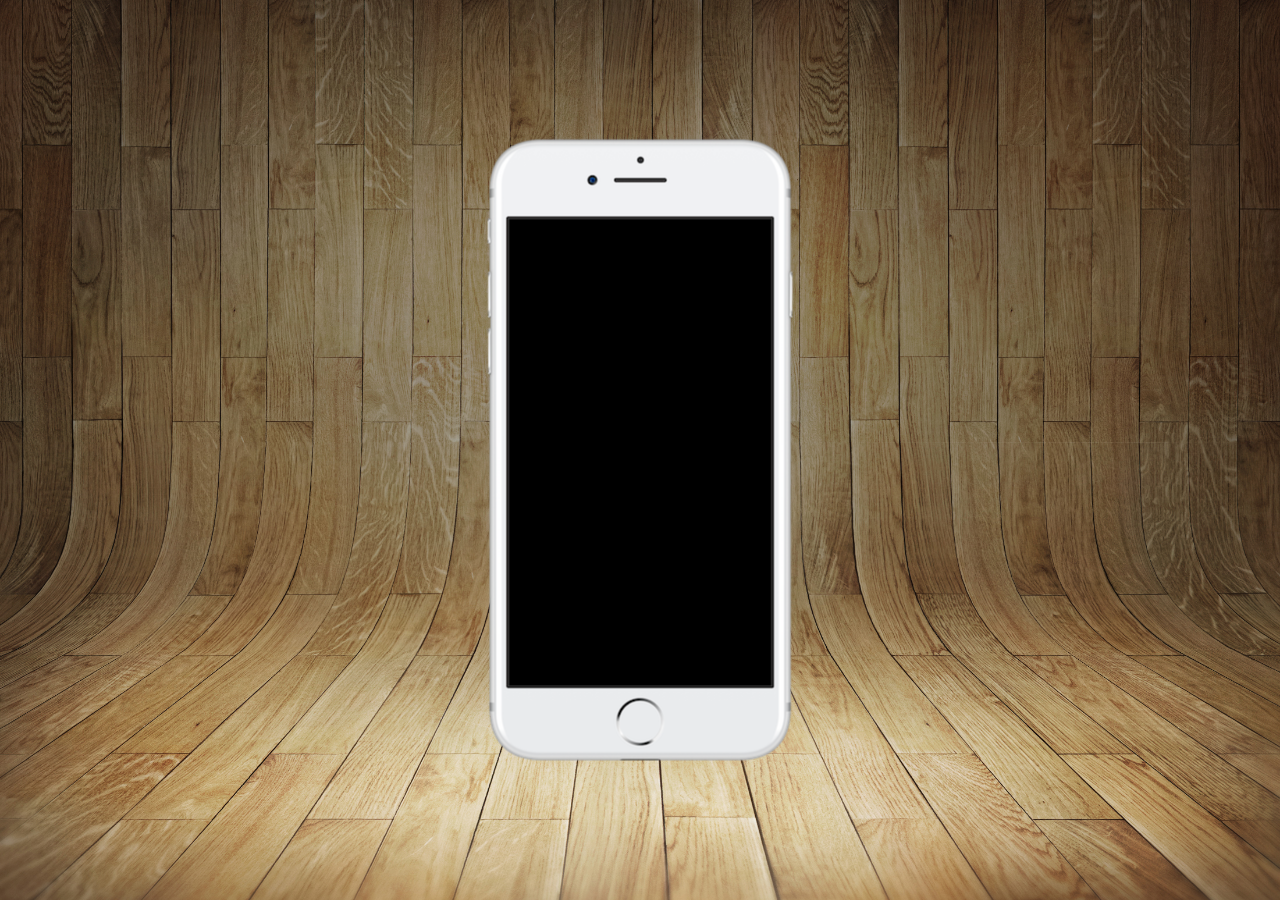
<file: index.html>
<!DOCTYPE html>
<html lang="pt-br">
<head>
    <meta charset="UTF-8">
    <meta name="viewport" content="width=device-width, initial-scale=1.0">
    <link rel="shortcut ico" href="favicon.ico" type="image/x-icon">
    <link rel="stylesheet" href="estilos/style.css">
    <title>Projeto Redes Sociais</title>
</head>
<body>
    <main>
        <section id="telefone">
            <iframe src="home.html" name="tela" id="tela" 
            frameborder="0"></iframe>
        </section>
        <section id="redes-sociais">

        </section>
    </main>
</body>
</html>
</file>
<file: estilos/style.css>
@charset "UTF-8";

* {
    margin: 0px;
    padding: 0px;
    font-family: Arial, Helvetica, sans-serif;
}

html, body {
    height: 100vh;
    width: 100vw;
    background-color: black;
}

body {
    background: url('../imagens/fundo-madeira.jpg')
    no-repeat top center;
    background-size: cover;
    background-attachment: fixed;
}

main {
    position: relative;
    height: 100vh;
}

section#telefone {
    position: absolute;
    top: 50%;
    left: 50%;
    transform: translate(-50%, -50%);

    height: 627px;
    width: 311px;
    background: url('../imagens/frame-iphone.png') no-repeat;
}

iframe#tela {
    position: relative;
    top: 80px;
    left: 22px;
    width: 269px;
    height: 471px;
}
</file>
